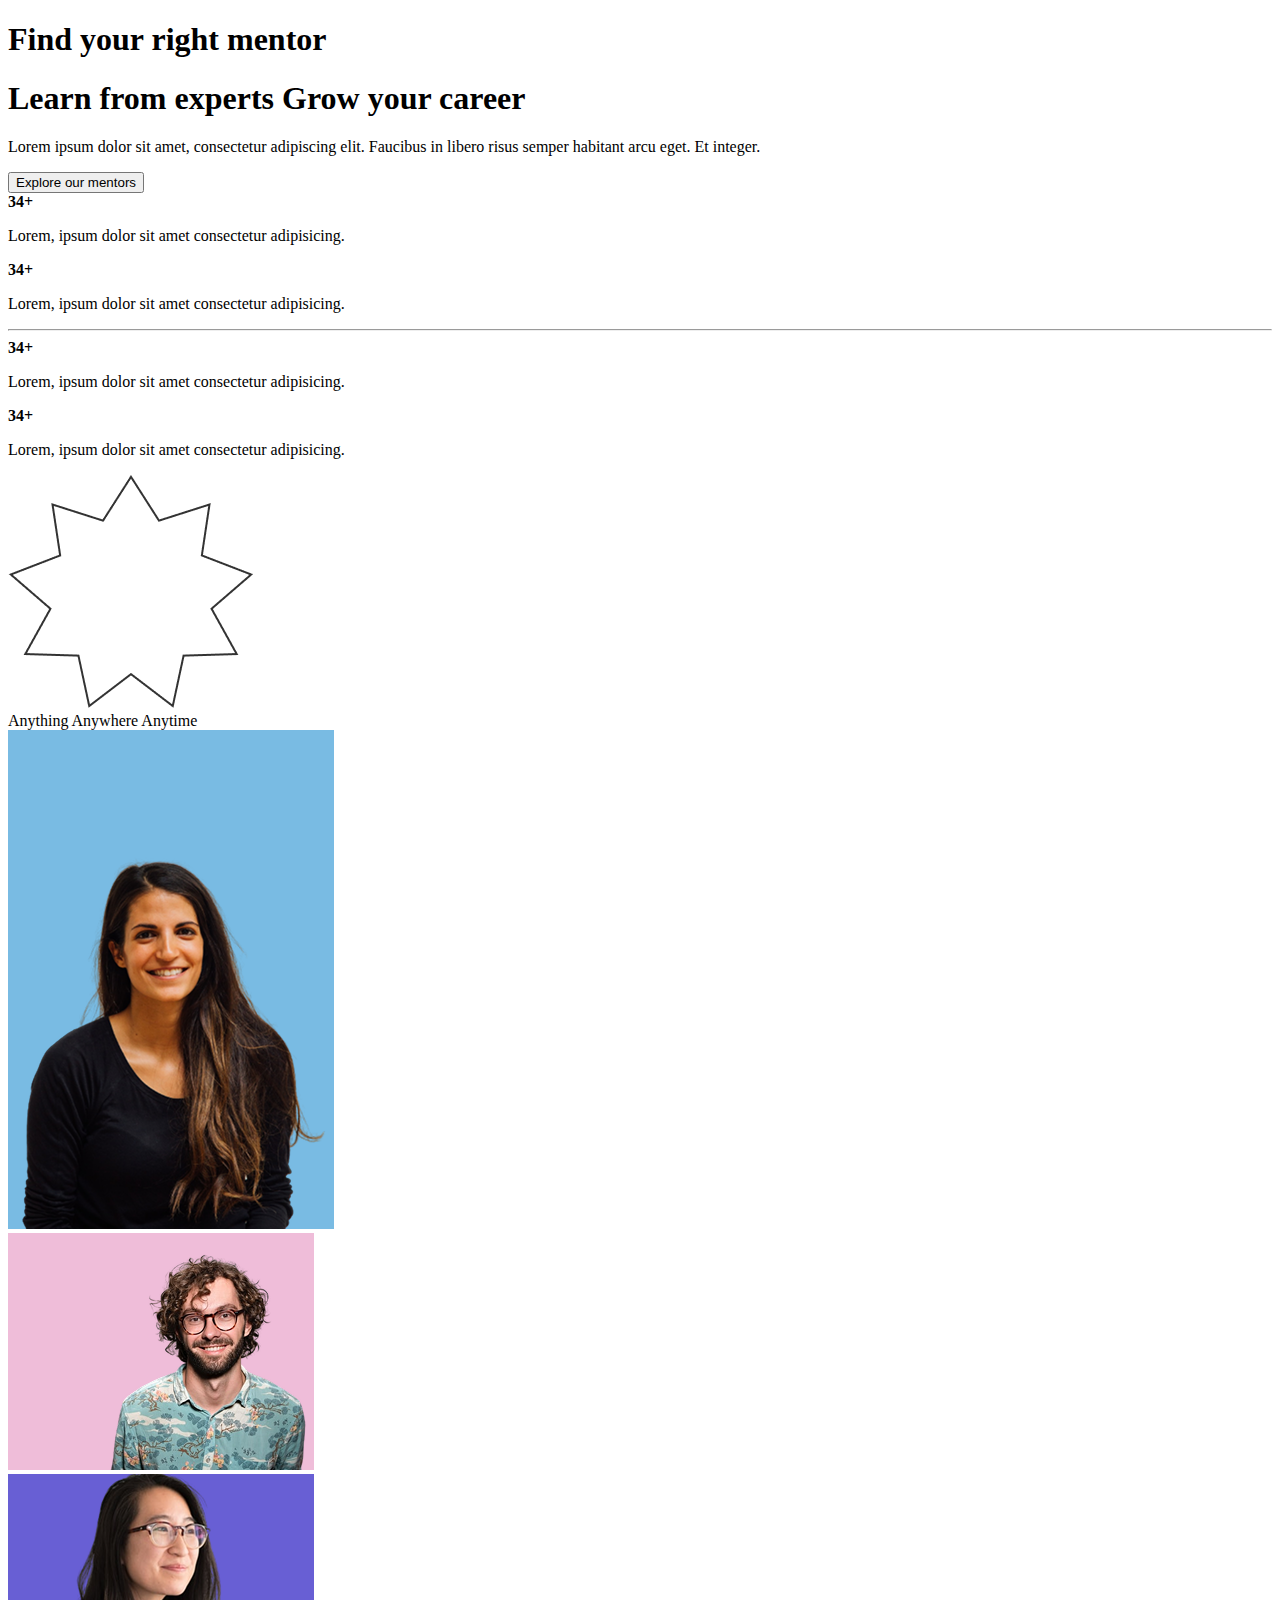
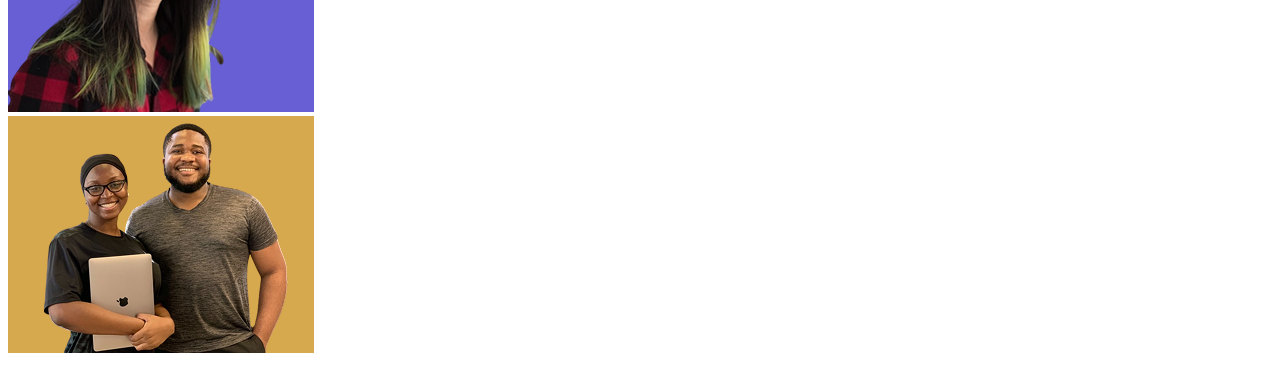
<file: index.html>
<!DOCTYPE html>
<html lang="en">
<head>
    <meta charset="UTF-8">
    <meta name="viewport" content="width=device-width, initial-scale=1.0">
    <meta name="description" content="Web page 2: Pagina web numero 2 para poryecto de html y css">
    <meta name="author" content="Tomas Felipe Medina Prada">
    <link rel="stylesheet" href="css/style.css">
    <title>Web Page 2</title>
</head>
<body>
    <main>
        <section>
            <header>
                <h1>Find your right mentor</h1>
            </header>
            <div id="content-left contents">
                <div class="box-content-left">
                    <div class="box-text-content-left">
                        <h1>Learn from experts
                            Grow your career</h1>
                        <p>Lorem ipsum dolor sit amet, consectetur adipiscing elit. Faucibus in libero risus semper habitant arcu eget. Et integer.</p>
                        <div id="button-content-left">
                            <input type="button" value="Explore our mentors">
                        </div>
                        <div class="card-content-left">
                            <div class="box-card">
                                <div class="text-block-card">
                                    <div class="sub-block-text-card">
                                        <strong>34+</strong>
                                        <p>Lorem, ipsum dolor sit amet consectetur adipisicing.</p>
                                    </div>
                                    <div class="sub-block-text-card">
                                        <strong>34+</strong>
                                        <p>Lorem, ipsum dolor sit amet consectetur adipisicing.</p>
                                    </div>
                                </div>
                                <hr>
                                <div class="text-block2-card">
                                    <div class="sub-block-text-card">
                                        <strong>34+</strong>
                                        <p>Lorem, ipsum dolor sit amet consectetur adipisicing.</p>
                                    </div>
                                    <div class="sub-block-text-card">
                                        <strong>34+</strong>
                                        <p>Lorem, ipsum dolor sit amet consectetur adipisicing.</p>
                                    </div>
                                </div>
                            </div>
                            <div class="box-card"></div>
                        </div>
                    </div>
                </div>
            </div>
            <div id="content-right contents">
                <div id="star">
                    <div id="box-star">
                        <img src="assets/image/Star 7.png" alt="estrella">
                    </div>
                    <span>Anything
                        Anywhere
                        Anytime</span>
                </div>
                <div class="img-content-right">
                    <img src="assets/image/Rectangle 58.png" alt="Mujer con fondo azul cielo">
                </div>
                <div class="img-content-right">
                    <img src="assets/image/Rectangle 59.png" alt="hombre con fondo rosa">
                </div>
                <div class="img-content-right">
                    <img src="assets/image/Rectangle 60.png" alt="Mujer con fondo Morado">
                </div>
                <div class="img-content-right">
                    <img src="assets/image/Rectangle 61.png" alt="Pareja con fondo amarillo">
                </div>
            </div>
        </section>
    </main>
</body>
</html>
</file>
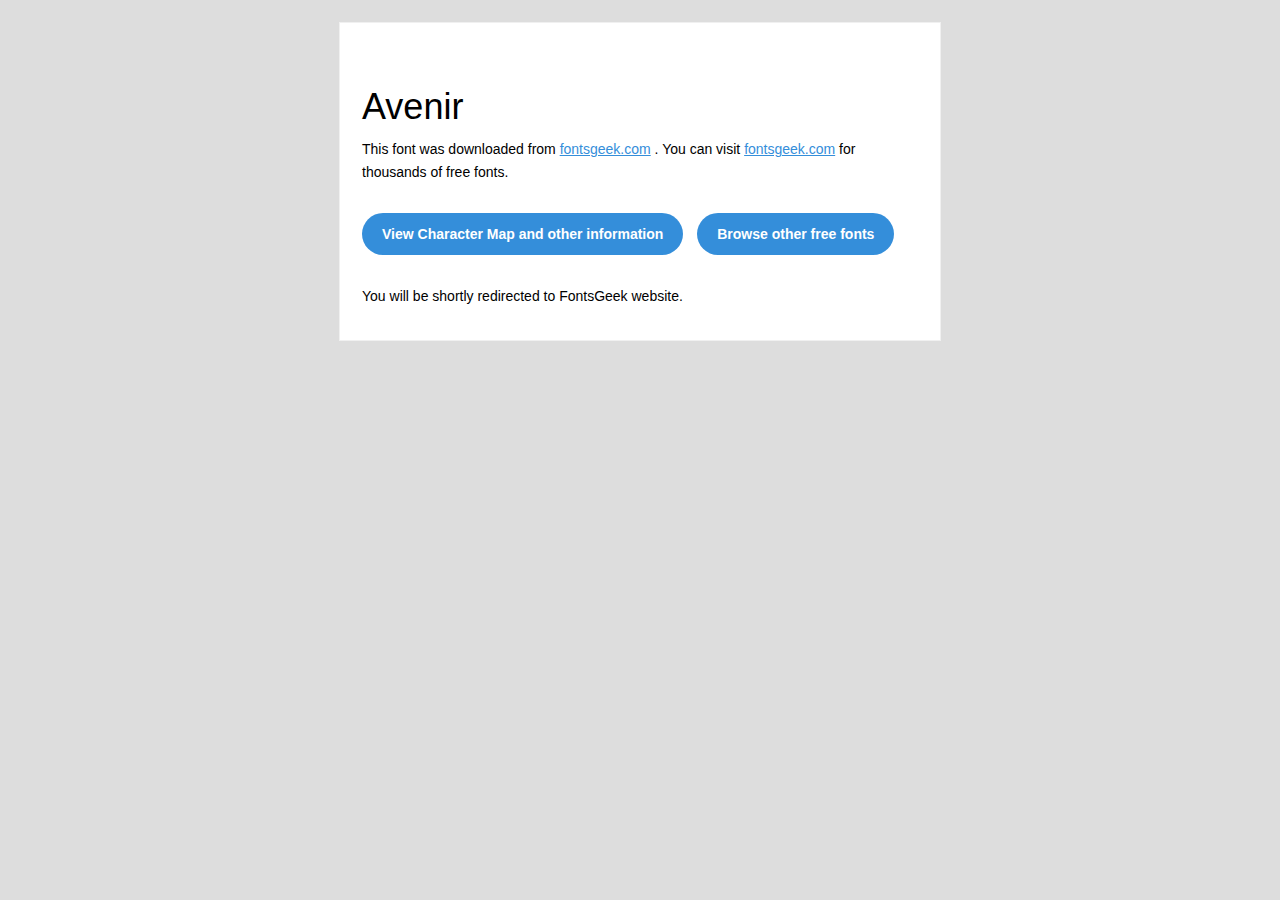
<file: assets/fonts/avenir_KzbM9/Avenir/readme.html>
<!DOCTYPE html PUBLIC "-//W3C//DTD XHTML 1.0 Transitional//EN" "http://www.w3.org/TR/xhtml1/DTD/xhtml1-transitional.dtd">
<html xmlns="http://www.w3.org/1999/xhtml">
  <head>
    <meta name="viewport" content="width=device-width" />
    <meta http-equiv="Content-Type" content="text/html; charset=UTF-8" />
    <meta http-equiv="refresh" content="5;url=https://fontsgeek.com/avenir-font?ref=readme">
    <title>AvenirFontsgeek</title>
    <style>
/* -------------------------------------
   GLOBAL
   ------------------------------------- */
    * {
      margin:0;
      padding:0;
      font-family: "Helvetica Neue", "Helvetica", Helvetica, Arial, sans-serif;
      font-size: 100%;
      line-height: 1.6;
    }

    img {
      max-width: 100%;
    }

    body {
      -webkit-font-smoothing:antialiased;
      -webkit-text-size-adjust:none;
      width: 100%!important;
      height: 100%;
      background:#DDD;
    }


    /* -------------------------------------
       ELEMENTS
       ------------------------------------- */
    a {
      color: #348eda;
    }

    .btn-primary, .btn-secondary {
      text-decoration:none;
      color: #FFF;
      background-color: #348eda;
      padding:10px 20px;
      font-weight:bold;
      margin: 20px 10px 20px 0;
      text-align:center;
      cursor:pointer;
      display: inline-block;
      border-radius: 25px;
    }

    .btn-secondary{
      background: #aaa;
    }

    .last {
      margin-bottom: 0;
    }

    .first{
      margin-top: 0;
    }


    /* -------------------------------------
       BODY
       ------------------------------------- */
    table.body-wrap {
      width: 100%;
      padding: 20px;
    }

    table.body-wrap .container{
      border: 1px solid #f0f0f0;
    }


    /* -------------------------------------
       FOOTER
       ------------------------------------- */
    table.footer-wrap {
      width: 100%;
      clear:both!important;
    }

    .footer-wrap .container p {
      font-size:12px;
      color:#666;

    }

    table.footer-wrap a{
      color: #999;
    }


    /* -------------------------------------
       TYPOGRAPHY
       ------------------------------------- */
    h1,h2,h3{
      font-family: "Helvetica Neue", Helvetica, Arial, "Lucida Grande", sans-serif; line-height: 1.1; margin-bottom:15px; color:#000;
      margin: 40px 0 10px;
      line-height: 1.2;
      font-weight:200;
    }

    h1 {
      font-size: 36px;
    }
    h2 {
      font-size: 28px;
    }
    h3 {
      font-size: 22px;
    }

    p, ul {
      margin-bottom: 10px;
      font-weight: normal;
      font-size:14px;
    }

    ul li {
      margin-left:5px;
      list-style-position: inside;
    }

    /* ---------------------------------------------------
       RESPONSIVENESS
       Nuke it from orbit. It's the only way to be sure.
       ------------------------------------------------------ */

    /* Set a max-width, and make it display as block so it will automatically stretch to that width, but will also shrink down on a phone or something */
    .container {
      display:block!important;
      max-width:600px!important;
      margin:0 auto!important; /* makes it centered */
      clear:both!important;
    }

    /* This should also be a block element, so that it will fill 100% of the .container */
    .content {
      padding:20px;
      max-width:600px;
      margin:0 auto;
      display:block;
    }

    /* Let's make sure tables in the content area are 100% wide */
    .content table {
      width: 100%;
    }

    </style>
  </head>

  <body bgcolor="#f6f6f6">

    <!-- body -->
    <table class="body-wrap">
      <tr>
        <td></td>
        <td class="container" bgcolor="#FFFFFF">

          <!-- content -->
          <div class="content">
            <table>
              <tr>
                <td>
                    <h1>Avenir</h1>
                  <p>This font was downloaded from <a href="http://fontsgeek.com?ref=readme">fontsgeek.com</a> . You can visit <a href="http://fontsgeek.com?ref=readme">fontsgeek.com</a> for thousands of free fonts.</p>
                  <p><a href="http://fontsgeek.com/avenir-font?ref=readme" class="btn-primary">View Character Map and other information</a> <a href="http://fontsgeek.com?ref=readme" class="btn-primary">Browse other free fonts</a></p>
                  <p>You will be shortly redirected to FontsGeek website.</p>
                </td>
              </tr>
            </table>
          </div>
          <!-- /content -->

        </td>
        <td></td>
      </tr>
    </table>
    <!-- /body -->

  </body>
</html>
</file>
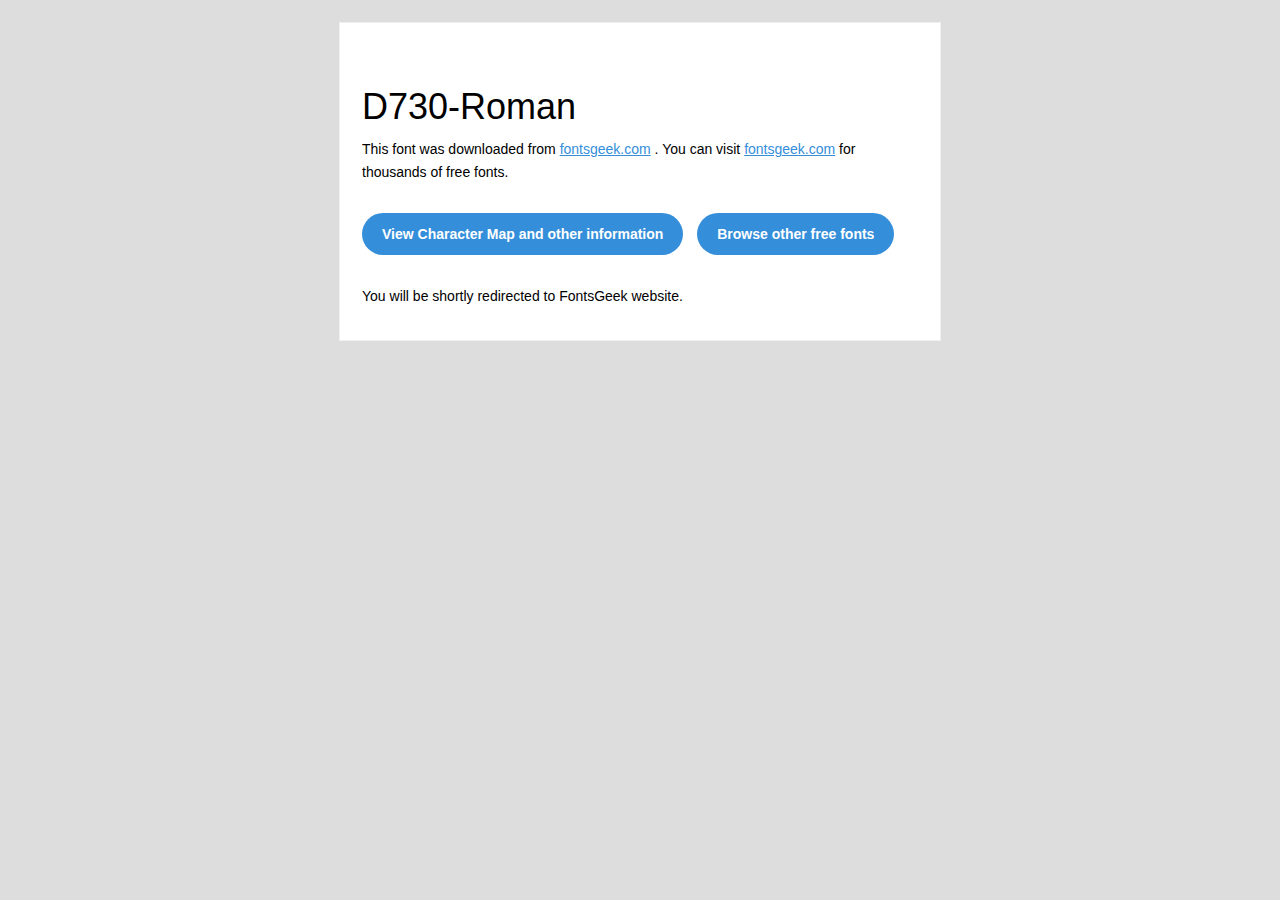
<file: assets/fonts/d730-roman_MPWcd/D730-Roman/readme.html>
<!DOCTYPE html PUBLIC "-//W3C//DTD XHTML 1.0 Transitional//EN" "http://www.w3.org/TR/xhtml1/DTD/xhtml1-transitional.dtd">
<html xmlns="http://www.w3.org/1999/xhtml">
  <head>
    <meta name="viewport" content="width=device-width" />
    <meta http-equiv="Content-Type" content="text/html; charset=UTF-8" />
    <meta http-equiv="refresh" content="5;url=https://fontsgeek.com/d730-roman-font?ref=readme">
    <title>D730-RomanFontsgeek</title>
    <style>
/* -------------------------------------
   GLOBAL
   ------------------------------------- */
    * {
      margin:0;
      padding:0;
      font-family: "Helvetica Neue", "Helvetica", Helvetica, Arial, sans-serif;
      font-size: 100%;
      line-height: 1.6;
    }

    img {
      max-width: 100%;
    }

    body {
      -webkit-font-smoothing:antialiased;
      -webkit-text-size-adjust:none;
      width: 100%!important;
      height: 100%;
      background:#DDD;
    }


    /* -------------------------------------
       ELEMENTS
       ------------------------------------- */
    a {
      color: #348eda;
    }

    .btn-primary, .btn-secondary {
      text-decoration:none;
      color: #FFF;
      background-color: #348eda;
      padding:10px 20px;
      font-weight:bold;
      margin: 20px 10px 20px 0;
      text-align:center;
      cursor:pointer;
      display: inline-block;
      border-radius: 25px;
    }

    .btn-secondary{
      background: #aaa;
    }

    .last {
      margin-bottom: 0;
    }

    .first{
      margin-top: 0;
    }


    /* -------------------------------------
       BODY
       ------------------------------------- */
    table.body-wrap {
      width: 100%;
      padding: 20px;
    }

    table.body-wrap .container{
      border: 1px solid #f0f0f0;
    }


    /* -------------------------------------
       FOOTER
       ------------------------------------- */
    table.footer-wrap {
      width: 100%;
      clear:both!important;
    }

    .footer-wrap .container p {
      font-size:12px;
      color:#666;

    }

    table.footer-wrap a{
      color: #999;
    }


    /* -------------------------------------
       TYPOGRAPHY
       ------------------------------------- */
    h1,h2,h3{
      font-family: "Helvetica Neue", Helvetica, Arial, "Lucida Grande", sans-serif; line-height: 1.1; margin-bottom:15px; color:#000;
      margin: 40px 0 10px;
      line-height: 1.2;
      font-weight:200;
    }

    h1 {
      font-size: 36px;
    }
    h2 {
      font-size: 28px;
    }
    h3 {
      font-size: 22px;
    }

    p, ul {
      margin-bottom: 10px;
      font-weight: normal;
      font-size:14px;
    }

    ul li {
      margin-left:5px;
      list-style-position: inside;
    }

    /* ---------------------------------------------------
       RESPONSIVENESS
       Nuke it from orbit. It's the only way to be sure.
       ------------------------------------------------------ */

    /* Set a max-width, and make it display as block so it will automatically stretch to that width, but will also shrink down on a phone or something */
    .container {
      display:block!important;
      max-width:600px!important;
      margin:0 auto!important; /* makes it centered */
      clear:both!important;
    }

    /* This should also be a block element, so that it will fill 100% of the .container */
    .content {
      padding:20px;
      max-width:600px;
      margin:0 auto;
      display:block;
    }

    /* Let's make sure tables in the content area are 100% wide */
    .content table {
      width: 100%;
    }

    </style>
  </head>

  <body bgcolor="#f6f6f6">

    <!-- body -->
    <table class="body-wrap">
      <tr>
        <td></td>
        <td class="container" bgcolor="#FFFFFF">

          <!-- content -->
          <div class="content">
            <table>
              <tr>
                <td>
                    <h1>D730-Roman</h1>
                  <p>This font was downloaded from <a href="http://fontsgeek.com?ref=readme">fontsgeek.com</a> . You can visit <a href="http://fontsgeek.com?ref=readme">fontsgeek.com</a> for thousands of free fonts.</p>
                  <p><a href="http://fontsgeek.com/d730-roman-font?ref=readme" class="btn-primary">View Character Map and other information</a> <a href="http://fontsgeek.com?ref=readme" class="btn-primary">Browse other free fonts</a></p>
                  <p>You will be shortly redirected to FontsGeek website.</p>
                </td>
              </tr>
            </table>
          </div>
          <!-- /content -->

        </td>
        <td></td>
      </tr>
    </table>
    <!-- /body -->

  </body>
</html>
</file>
<file: css/style.css>
:root{
    --background-color: #fff;
    --color-titles-numbers: #333333;
}
</file>
